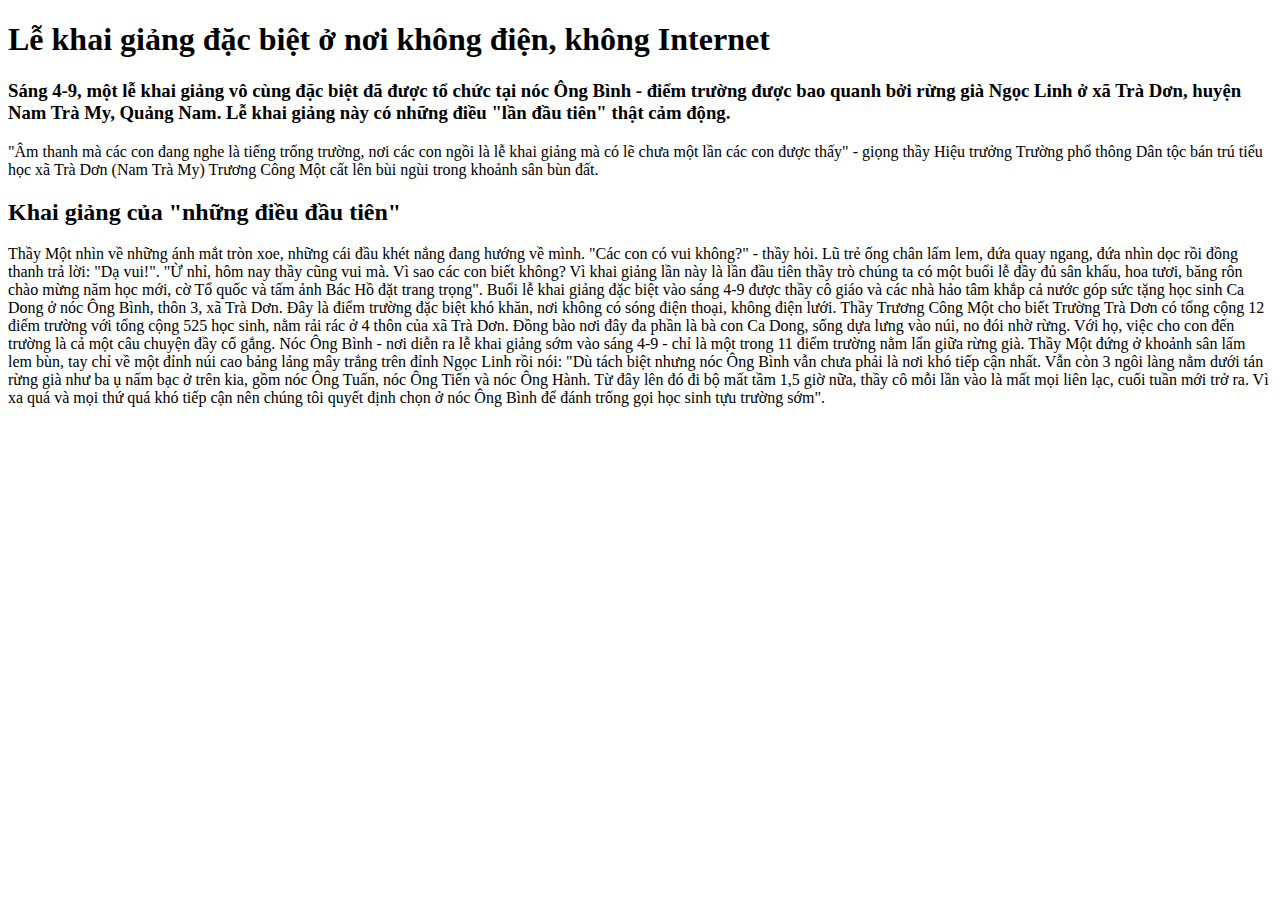
<file: index.html>
<!DOCTYPE html>
<html lang="vi">
<head>
    <meta charset="UTF-8">
    <meta name="description" content="Bài tập thực hành lập trình Web buổi 1 bài tập 1">
    <title>Lễ khai giảng đặc biệt ở nơi không điện, không Internet</title>
</head>
<body>
    <h1>Lễ khai giảng đặc biệt ở nơi không điện, không Internet</h1>
    <h3>Sáng 4-9, một lễ khai giảng vô cùng đặc biệt đã được tổ chức tại nóc Ông Bình - điểm trường được bao quanh bởi rừng già Ngọc Linh ở xã Trà Dơn, huyện Nam Trà My, Quảng Nam.
          Lễ khai giảng này có những điều "lần đầu tiên" thật cảm động.</h3>
        <p>"Âm thanh mà các con đang nghe là tiếng trống trường, nơi các con ngồi là lễ khai giảng mà có lẽ chưa một lần các con được thấy" - giọng thầy Hiệu trưởng Trường phổ thông Dân tộc bán trú tiểu học xã Trà Dơn (Nam Trà My) Trương Công Một cất lên bùi ngùi trong khoảnh sân bùn đất.
        </p>
        <h2>Khai giảng của "những điều đầu tiên"</h2>
        <p>Thầy Một nhìn về những ánh mắt tròn xoe, những cái đầu khét nắng đang hướng về mình. "Các con có vui không?" - thầy hỏi. Lũ trẻ ống chân lấm lem, đứa quay ngang, đứa nhìn dọc rồi đồng thanh trả lời: "Dạ vui!".
            "Ừ nhỉ, hôm nay thầy cũng vui mà. Vì sao các con biết không? Vì khai giảng lần này là lần đầu tiên thầy trò chúng ta có một buổi lễ đầy đủ sân khấu, hoa tươi, băng rôn chào mừng năm học mới, cờ Tổ quốc và tấm ảnh Bác Hồ đặt trang trọng".
            Buổi lễ khai giảng đặc biệt vào sáng 4-9 được thầy cô giáo và các nhà hảo tâm khắp cả nước góp sức tặng học sinh Ca Dong ở nóc Ông Bình, thôn 3, xã Trà Dơn. Đây là điểm trường đặc biệt khó khăn, nơi không có sóng điện thoại, không điện lưới.
Thầy Trương Công Một cho biết Trường Trà Dơn có tổng cộng 12 điểm trường với tổng cộng 525 học sinh, nằm rải rác ở 4 thôn của xã Trà Dơn.
Đồng bào nơi đây đa phần là bà con Ca Dong, sống dựa lưng vào núi, no đói nhờ rừng. Với họ, việc cho con đến trường là cả một câu chuyện đầy cố gắng.
Nóc Ông Bình - nơi diễn ra lễ khai giảng sớm vào sáng 4-9 - chỉ là một trong 11 điểm trường nằm lẩn giữa rừng già.
Thầy Một đứng ở khoảnh sân lấm lem bùn, tay chỉ về một đỉnh núi cao bảng lảng mây trắng trên đỉnh Ngọc Linh rồi nói: "Dù tách biệt nhưng nóc Ông Bình vẫn chưa phải là nơi khó tiếp cận nhất. Vẫn còn 3 ngôi làng nằm dưới tán rừng già như ba ụ nấm bạc ở trên kia, gồm nóc Ông Tuấn, nóc Ông Tiến và nóc Ông Hành.
Từ đây lên đó đi bộ mất tầm 1,5 giờ nữa, thầy cô mỗi lần vào là mất mọi liên lạc, cuối tuần mới trở ra. Vì xa quá và mọi thứ quá khó tiếp cận nên chúng tôi quyết định chọn ở nóc Ông Bình để đánh trống gọi học sinh tựu trường sớm".
        </p>
</body>
</html>
</file>
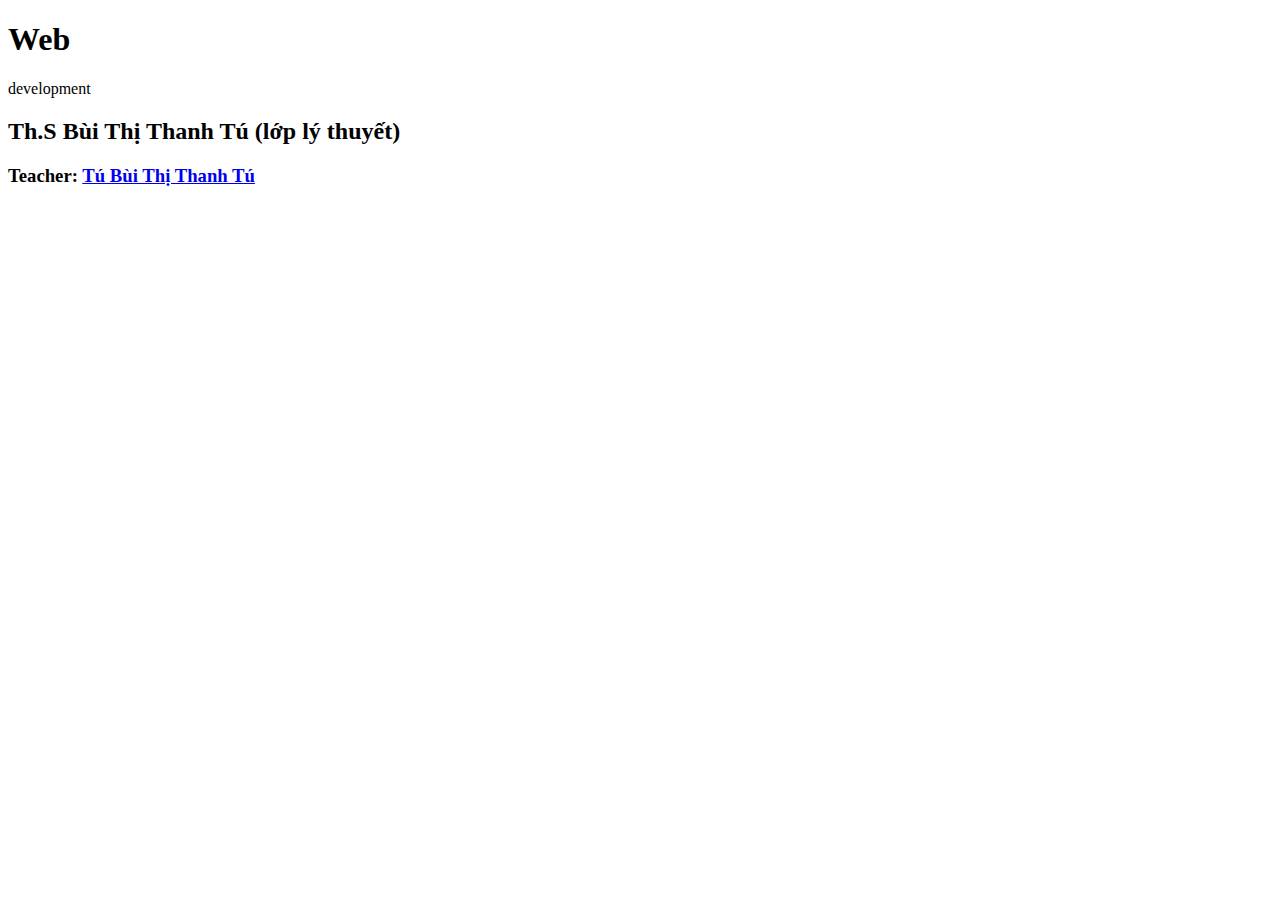
<file: baitap2.html>
<!DOCTYPE html>
<html lang="en">
<head>
    <meta charset="UTF-8">
    <meta name="viewport" content="width=device-width, initial-scale=1.0">
    <title>Document</title>
</head>
<body>
    <div>
        <h1>Web</h1>
        <p>development</p>
        <h2>Th.S Bùi Thị Thanh Tú (lớp lý thuyết)
        </h2>
        <h3>Teacher: <a href="https://courses.huflit.edu.vn/user/profile.php?id=30329" >Tú Bùi Thị Thanh Tú</a></h3>
    </div>
</body>
</html>
</file>
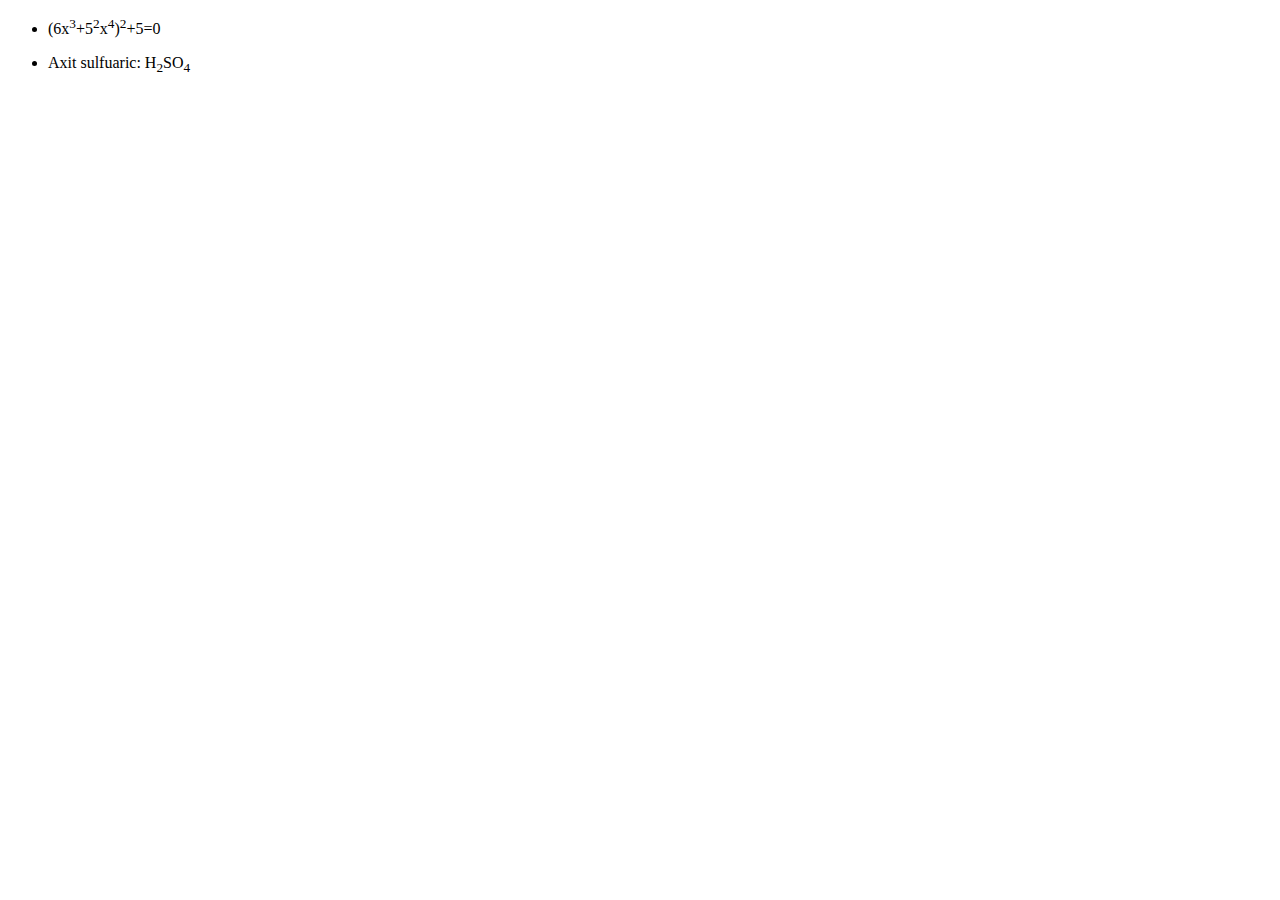
<file: index 2.html>
<!DOCTYPE html>
<html lang="en">
<head>
    <meta charset="UTF-8">
    <meta name="viewport" content="width=device-width, initial-scale=1.0">
    <title>Document</title>
</head>
<body>
    <ul>
        <li><p>(6x<sup>3</sup>+5<sup>2</sup>x<sup>4</sup>)<sup>2</sup>+5=0</p></li>
        <li><p>Axit sulfuaric: H<sub>2</sub>SO<sub>4</sub></p></li>
    </ul>
</body>
</html>
</file>
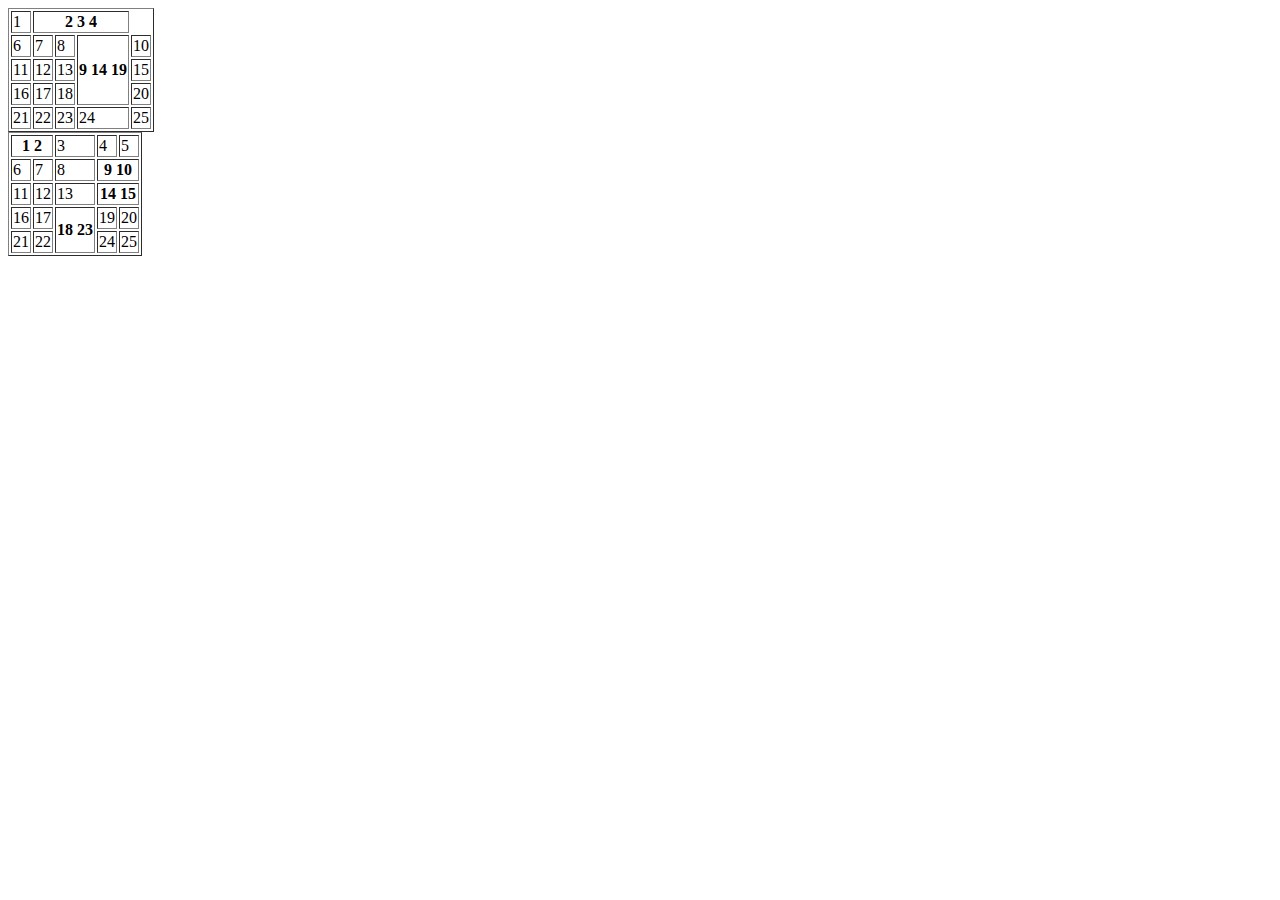
<file: index 3.html>
<!DOCTYPE html>
<html lang="en">
<head>
    <meta charset="UTF-8">
    <meta name="viewport" content="width=device-width, initial-scale=1.0">
    <title>Document</title>
</head>
<body>
    <table border="1">
        <tr>
            <td>1</td>
            <th colspan="3">2 3 4</th>
        </tr>
        <tr>
            <td>6</td>
            <td>7</td>
            <td>8</td>
            <th rowspan="3">9 14 19
            </th>
            <td>10</td>
        </tr>
        <tr>
            <td>11</td>
            <td>12</td>
            <td>13</td>            
            <td>15</td>
        </tr>
        <tr>
            <td>16</td>
            <td>17</td>
            <td>18</td>          
            <td>20</td>
        </tr>
        <tr>
            <td>21</td>
            <td>22</td>
            <td>23</td>
            <td>24</td>
            <td>25</td>
        </tr>
    </table>

    <table border="1">
        <tr>
            <th colspan="2">1 2</th>
            <td>3</td>
            <td>4</td>
            <td>5</td>
        </tr>
        <tr>
            <td>6</td>
            <td>7</td>
            <td>8</td>
            <th colspan="2">9 10</th>
        </tr>
        <tr>
            <td>11</td>
            <td>12</td>
            <td>13</td> 
            <th colspan="2"> 14 15</th>
            
        </tr>
        <tr>
            <td>16</td>
            <td>17</td>
           <th rowspan="2">18 23</th> 
            <td>19</td>        
            <td>20</td>
        </tr>
        <tr>
            <td>21</td>
            <td>22</td>
           
            <td>24</td>
            <td>25</td>
        </tr>
    </table>
</body>
</html>
</file>
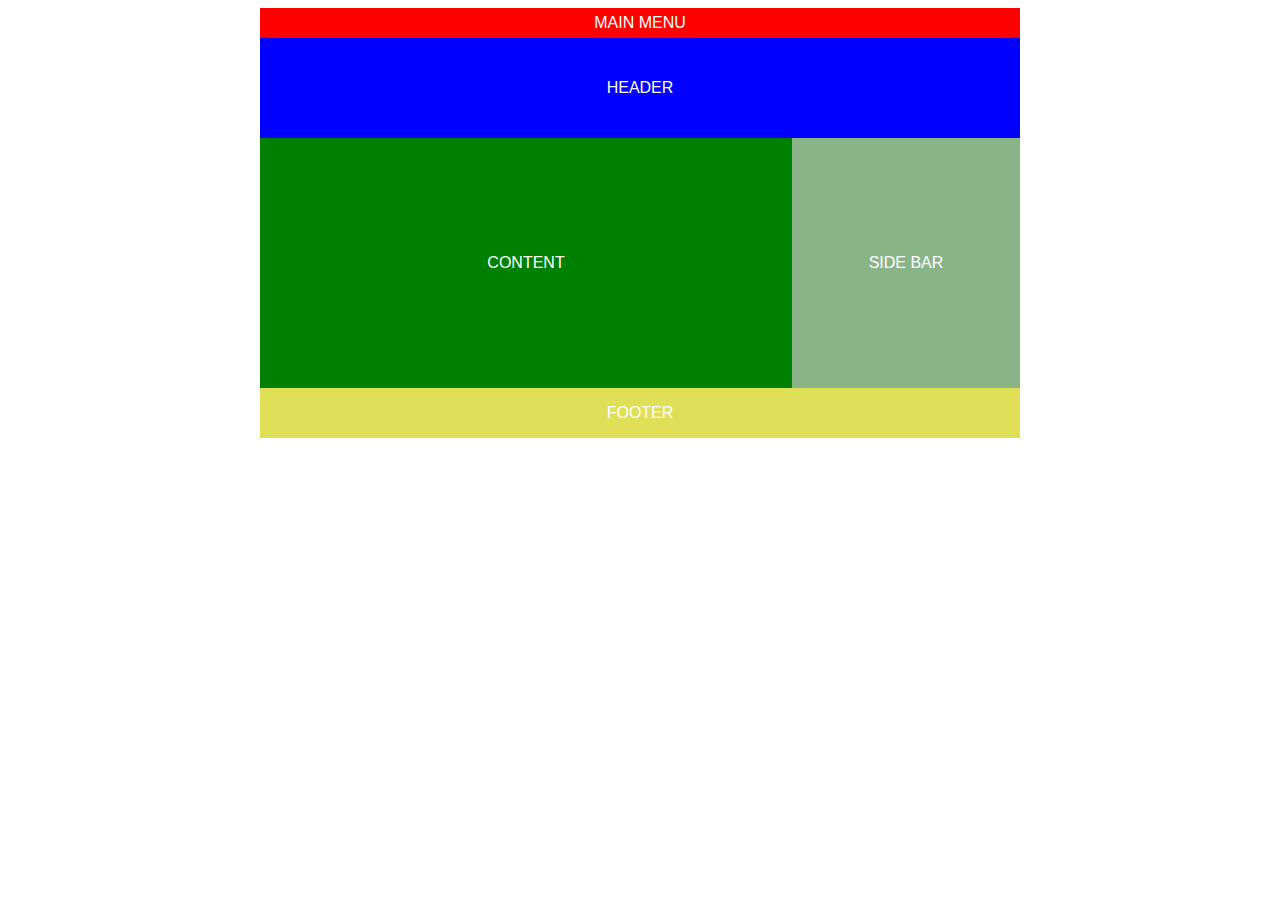
<file: index 4.html>
<!DOCTYPE html>
<html lang="en">
<head>
    <meta charset="UTF-8">
    <meta name="viewport" content="width=device-width, initial-scale=1.0">
    <title>Document</title>
    <link rel="stylesheet" href="style.css">
</head>
<body>
    <div id="container">
        <div id="mainmenu">
            MAIN MENU
        </div>
        <div id="header">
            HEADER
        </div>
        <div id="content">
            CONTENT
        </div>
        <div id="sidebar">
            SIDE BAR
        </div>
        <div id="footer">
            FOOTER
        </div>
    </div>
</body>
</html>
</file>
<file: style.css>
body{
    font-family: Arial, Helvetica, sans-serif;
}
#container{
    width: 760px;
    color: white;
    /* canh giua trang web */
    margin: 0px auto;
}
#mainmenu{
    height: 30px;
    background-color: red;
    text-align: center;
    line-height: 30px;
}

#header{
    
    height: 100px;
    text-align: center;
    height: 100px;
    background-color: blue;
    line-height: 100px;
}

#content{
    width: 70%;
    height: 250px;
    background-color: green;
    text-align: center;
    line-height: 250px;
    float: left;
}

#sidebar{
    width: 30%;
    margin-left: 70%;
    height: 250px;
    background-color: rgba(18, 105, 18, 0.5);
    text-align: center;
    line-height: 250px;
}

#footer{
    height: 50px;
    background-color: rgb(223, 223, 88);
    text-align: center;
    line-height: 50px;
}
</file>
